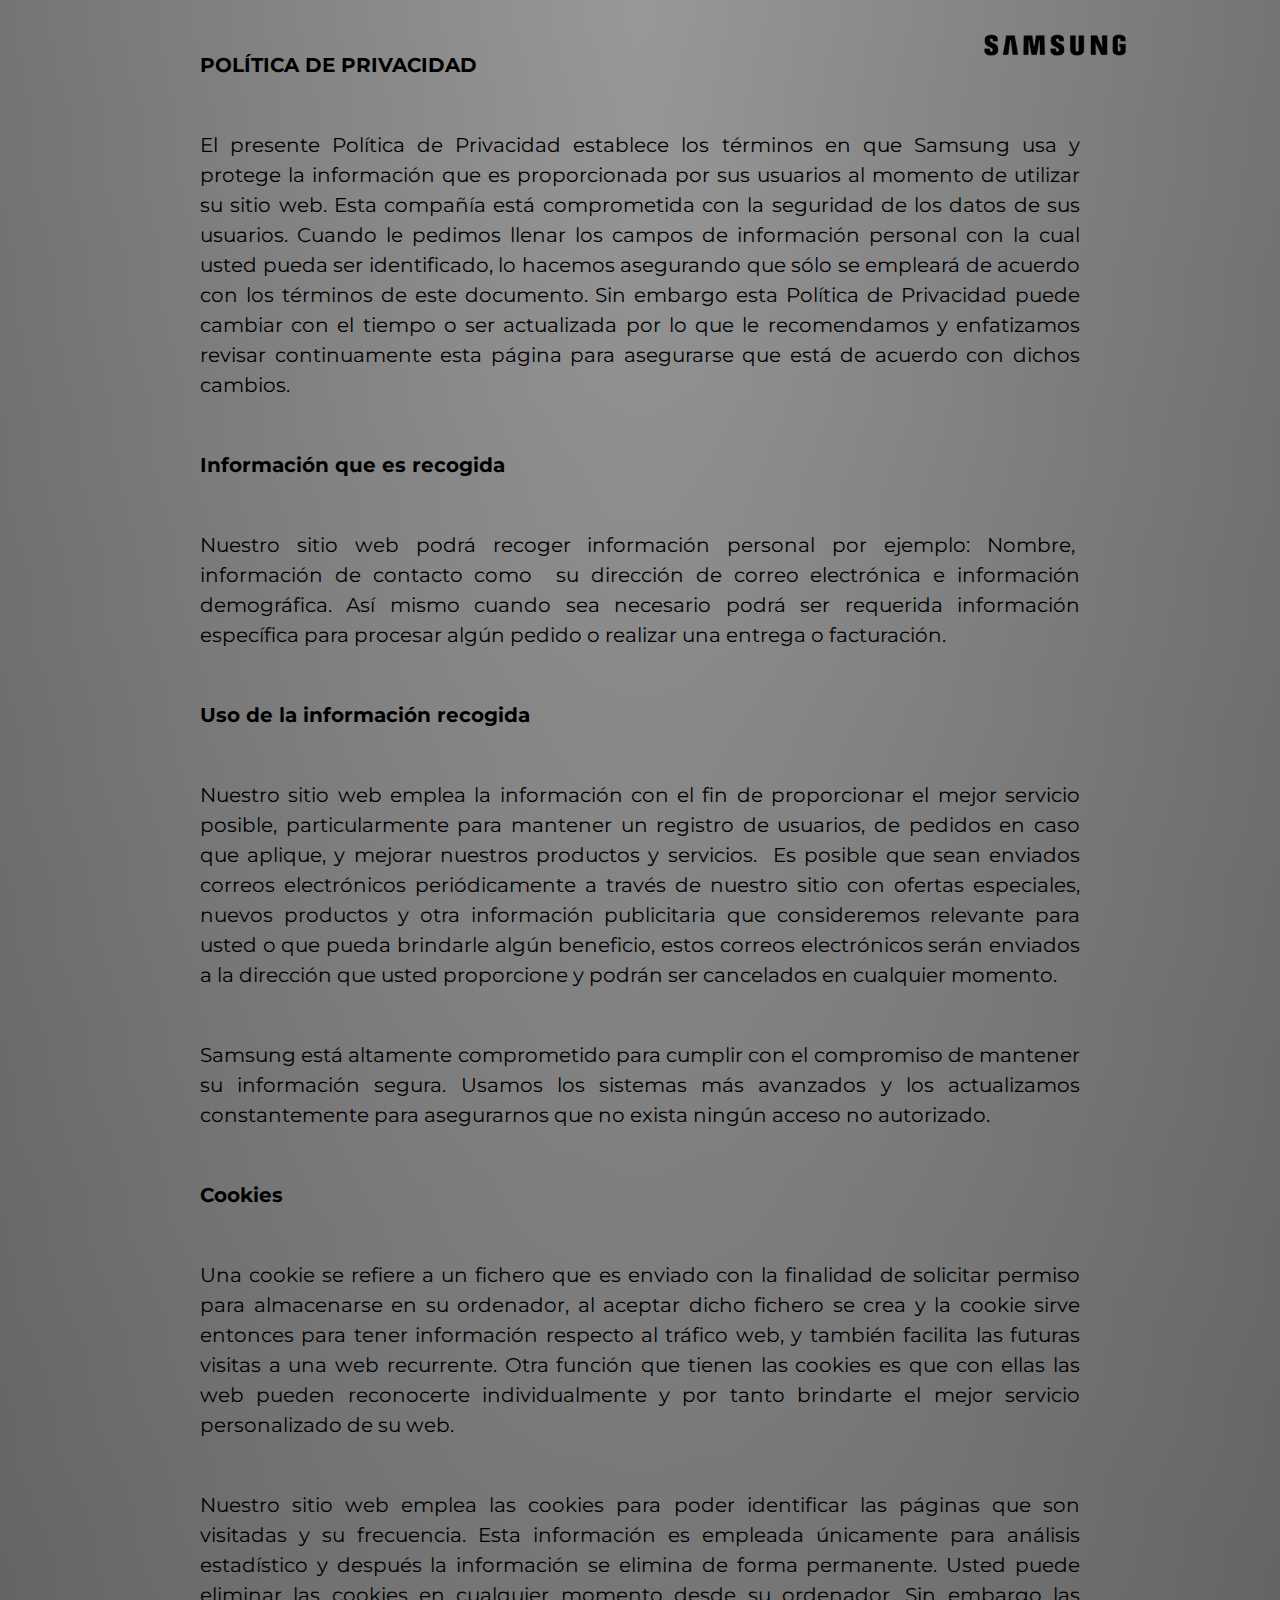
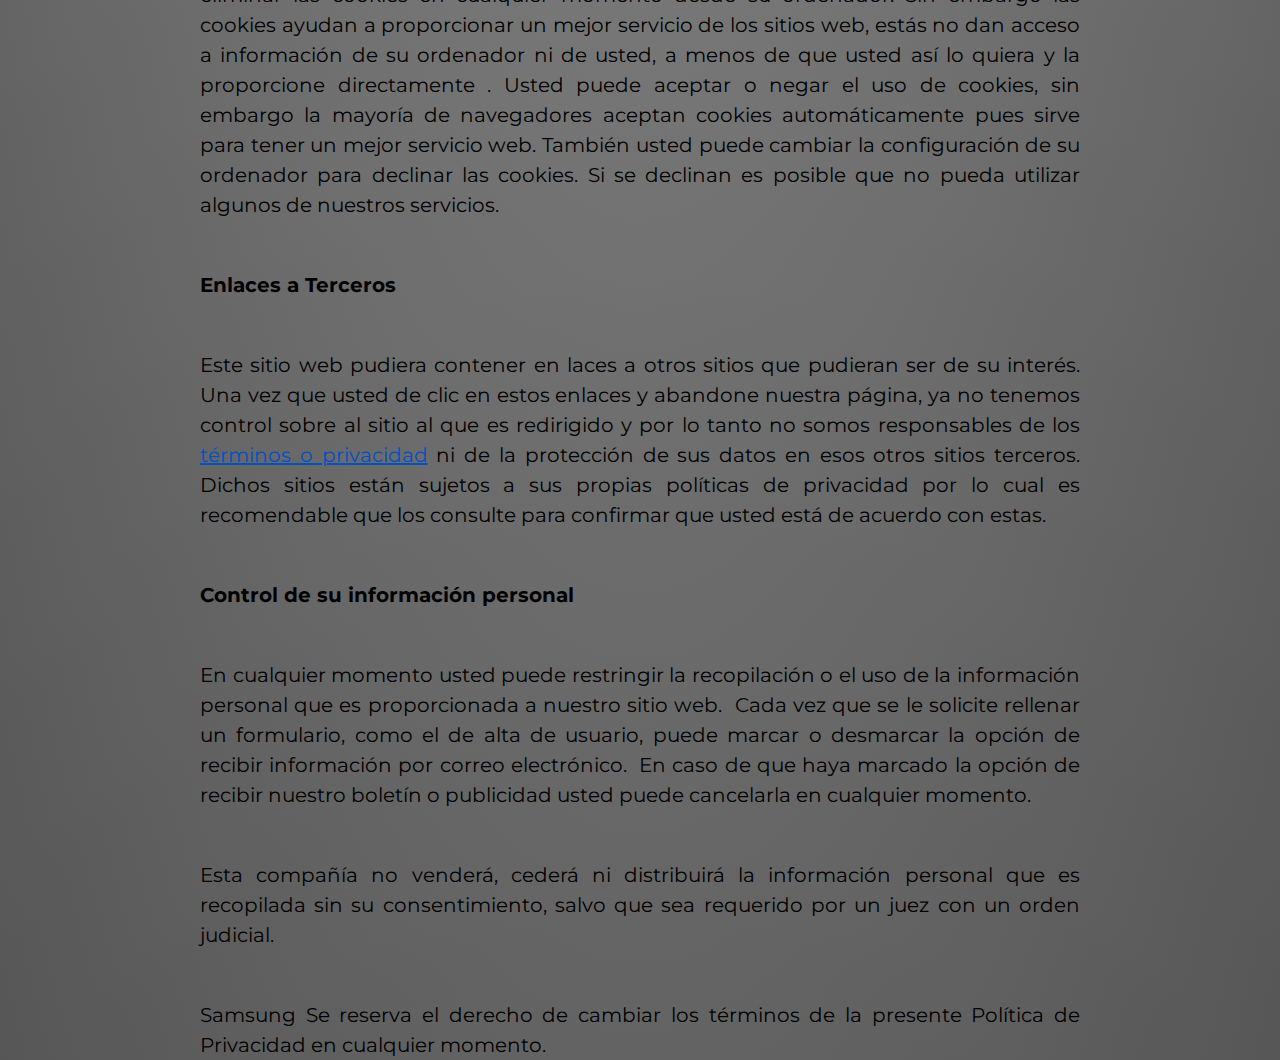
<file: data/politics.html>
<!DOCTYPE html>
<html lang="en">
<head>
    <meta charset="UTF-8">
    <meta http-equiv="X-UA-Compatible" content="IE=edge">
    <meta name="viewport" content="width=device-width, initial-scale=1.0">
    <link rel="stylesheet" href="../css/privacy.css">
    <title>POLÍTICA DE PRIVACIDAD SAMSUNG</title>
</head>
<body>
  <img src="../img/samsung-logo.png" alt="">
  <div class="privacy">
    <p><strong>POLÍTICA DE PRIVACIDAD</strong></p>
<p>
  El presente Política de Privacidad establece los términos en que Samsung usa y
  protege la información que es proporcionada por sus usuarios al momento de
  utilizar su sitio web. Esta compañía está comprometida con la seguridad de los
  datos de sus usuarios. Cuando le pedimos llenar los campos de información
  personal con la cual usted pueda ser identificado, lo hacemos asegurando que
  sólo se empleará de acuerdo con los términos de este documento. Sin embargo
  esta Política de Privacidad puede cambiar con el tiempo o ser actualizada por
  lo que le recomendamos y enfatizamos revisar continuamente esta página para
  asegurarse que está de acuerdo con dichos cambios.
</p>
<p><strong>Información que es recogida</strong></p>
<p>
  Nuestro sitio web podrá recoger información personal por ejemplo:
  Nombre,&nbsp; información de contacto como&nbsp; su dirección de correo
  electrónica e información demográfica. Así mismo cuando sea necesario podrá
  ser requerida información específica para procesar algún pedido o realizar una
  entrega o facturación.
</p>
<p><strong>Uso de la información recogida</strong></p>
<p>
  Nuestro sitio web emplea la información con el fin de proporcionar el mejor
  servicio posible, particularmente para mantener un registro de usuarios, de
  pedidos en caso que aplique, y mejorar nuestros productos y servicios.
  &nbsp;Es posible que sean enviados correos electrónicos periódicamente a
  través de nuestro sitio con ofertas especiales, nuevos productos y otra
  información publicitaria que consideremos relevante para usted o que pueda
  brindarle algún beneficio, estos correos electrónicos serán enviados a la
  dirección que usted proporcione y podrán ser cancelados en cualquier momento.
</p>
<p>
  Samsung está altamente comprometido para cumplir con el compromiso de mantener
  su información segura. Usamos los sistemas más avanzados y los actualizamos
  constantemente para asegurarnos que no exista ningún acceso no autorizado.
</p>
<p><strong>Cookies</strong></p>
<p>
  Una cookie se refiere a un fichero que es enviado con la finalidad de
  solicitar permiso para almacenarse en su ordenador, al aceptar dicho fichero
  se crea y la cookie sirve entonces para tener información respecto al tráfico
  web, y también facilita las futuras visitas a una web recurrente. Otra función
  que tienen las cookies es que con ellas las web pueden reconocerte
  individualmente y por tanto brindarte el mejor servicio personalizado de su
  web.
</p>
<p>
  Nuestro sitio web emplea las cookies para poder identificar las páginas que
  son visitadas y su frecuencia. Esta información es empleada únicamente para
  análisis estadístico y después la información se elimina de forma permanente.
  Usted puede eliminar las cookies en cualquier momento desde su ordenador. Sin
  embargo las cookies ayudan a proporcionar un mejor servicio de los sitios web,
  estás no dan acceso a información de su ordenador ni de usted, a menos de que
  usted así lo quiera y la proporcione directamente
  <a href="" target="_blank"></a>. Usted puede aceptar o negar el uso de
  cookies, sin embargo la mayoría de navegadores aceptan cookies automáticamente
  pues sirve para tener un mejor servicio web. También usted puede cambiar la
  configuración de su ordenador para declinar las cookies. Si se declinan es
  posible que no pueda utilizar algunos de nuestros servicios.
</p>
<p><strong>Enlaces a Terceros</strong></p>
<p>
  Este sitio web pudiera contener en laces a otros sitios que pudieran ser de su
  interés. Una vez que usted de clic en estos enlaces y abandone nuestra página,
  ya no tenemos control sobre al sitio al que es redirigido y por lo tanto no
  somos responsables de los
  <a
    href="https://plantillaterminosycondicionestiendaonline.com/"
    target="_blank"
    >términos o privacidad</a
  >
  ni de la protección de sus datos en esos otros sitios terceros. Dichos sitios
  están sujetos a sus propias políticas de privacidad por lo cual es
  recomendable que los consulte para confirmar que usted está de acuerdo con
  estas.
</p>
<p><strong>Control de su información personal</strong></p>
<p>
  En cualquier momento usted puede restringir la recopilación o el uso de la
  información personal que es proporcionada a nuestro sitio web.&nbsp; Cada vez
  que se le solicite rellenar un formulario, como el de alta de usuario, puede
  marcar o desmarcar la opción de recibir información por correo electrónico.
  &nbsp;En caso de que haya marcado la opción de recibir nuestro boletín o
  publicidad usted puede cancelarla en cualquier momento.
</p>
<p>
  Esta compañía no venderá, cederá ni distribuirá la información personal que es
  recopilada sin su consentimiento, salvo que sea requerido por un juez con un
  orden judicial.
</p>
<p>
  Samsung Se reserva el derecho de cambiar los términos de la presente Política
  de Privacidad en cualquier momento.
</p>
</div>
</body>
</html>
</file>
<file: css/privacy.css>
@import url("https://fonts.googleapis.com/css2?family=Montserrat:wght@400;500;800&display=swap");

*{
    margin: 0;
    padding: 0;
    box-sizing: border-box;
    font-family: "Montserrat", sans-serif;
}

body{
    position: relative;
    background: linear-gradient(to bottom, rgba(255,255,255,0.15) 0%, rgba(0,0,0,0.15) 100%), radial-gradient(at top center, rgba(255,255,255,0.40) 0%, rgba(0,0,0,0.40) 120%) #989898;
    background-blend-mode: multiply,multiply;
}

.privacy{
    margin: 0 200px;
    line-height: 30px;
    text-align: justify;    
}

img{
    position: absolute;
    top: -80px;
    right: 150px;
    width: 150px;
    height: 150px;

}
.privacy p{
    font-size: 20px;
    margin-top: 50px;
  
}

.privacy p a:link{
    color: #0250c5;
}
</file>
